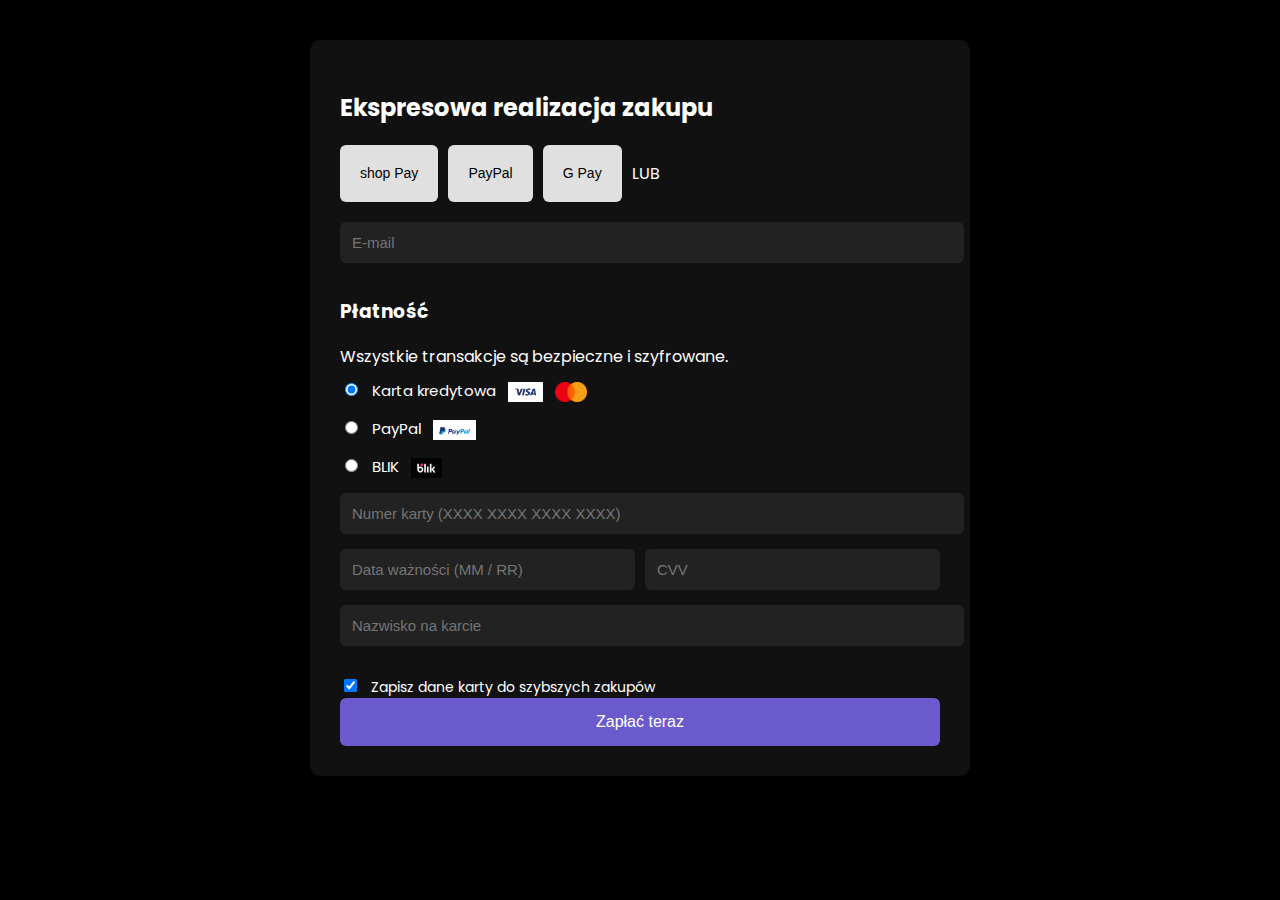
<file: payment-form.html>
<!DOCTYPE html>
<html lang="pl">
<head>
  <meta charset="UTF-8" />
  <meta name="viewport" content="width=device-width, initial-scale=1.0"/>
  <title>Forma Płatności - WebInk.pl</title>

  <!-- Czcionka -->
  <link href="https://fonts.googleapis.com/css2?family=Poppins:wght@400;500;600&display=swap" rel="stylesheet">

  <!-- Styli CSS (takie same jak na głównej) -->
  <style>
    body {
      font-family: 'Poppins', sans-serif;
      background-color: #000;
      color: #fff;
      margin: 0;
      padding: 0;
    }

    .container {
      max-width: 600px;
      margin: 40px auto;
      background-color: #111;
      padding: 30px;
      border-radius: 10px;
      box-shadow: 0 4px 20px rgba(0, 0, 0, 0.2);
    }

    h2 {
      font-size: 24px;
      margin-bottom: 20px;
      color: #fff;
    }

    .quick-payment {
      display: flex;
      flex-wrap: wrap;
      gap: 10px;
      margin-bottom: 20px;
    }

    .payment-button {
      background-color: #e0e0e0;
      border: none;
      padding: 10px 20px;
      border-radius: 6px;
      cursor: pointer;
      font-size: 14px;
      transition: background-color 0.3s ease;
    }

    .payment-button:hover {
      background-color: #d0d0d0;
    }

    input[type="email"],
    select,
    input[type="text"] {
      width: 100%;
      padding: 12px;
      margin-bottom: 15px;
      border: none;
      border-radius: 6px;
      background-color: #222;
      color: #fff;
      font-size: 15px;
    }

    .radio-group {
      display: block;
      margin-bottom: 15px;
      font-size: 15px;
    }

    .radio-group input[type="radio"] {
      margin-right: 10px;
    }

    .radio-group img {
      vertical-align: middle;
      margin-left: 8px;
      height: 20px;
    }

    #creditCardFields {
      display: none;
      margin-top: 10px;
    }

    .flex-row {
      display: flex;
      gap: 10px;
    }

    .flex-row input {
      flex: 1;
    }

    .checkbox-label {
      display: block;
      margin-top: 15px;
      font-size: 14px;
    }

    .checkbox-label input[type="checkbox"] {
      margin-right: 10px;
    }

    .submit-btn {
      background-color: #6a5acd;
      color: white;
      border: none;
      padding: 15px;
      font-size: 16px;
      width: 100%;
      border-radius: 6px;
      cursor: pointer;
      transition: background-color 0.3s ease;
    }

    .submit-btn:hover {
      background-color: #5d4b9a;
    }
  </style>
</head>
<body>

<div class="container">
  <h2>Ekspresowa realizacja zakupu</h2>

  <!-- Szybkie płatności -->
  <div class="quick-payment">
    <button class="payment-button">shop Pay</button>
    <button class="payment-button">PayPal</button>
    <button class="payment-button">G Pay</button>
    <p>LUB</p>
  </div>

  <!-- E-mail -->
  <input type="email" placeholder="E-mail" required />

  <!-- Opcje płatności -->
  <h3>Płatność</h3>
  <p style="margin-bottom: 10px;">Wszystkie transakcje są bezpieczne i szyfrowane.</p>

  <label class="radio-group">
    <input type="radio" name="paymentMethod" value="creditCard" checked />
    <span>Karta kredytowa</span>
    <img src="visa.png" alt="VISA" />
    <img src="mastercard.png" alt="Mastercard" />
  </label>

  <label class="radio-group">
    <input type="radio" name="paymentMethod" value="paypal" />
    <span>PayPal</span>
    <img src="paypal.png" alt="PayPal" />
  </label>

  <label class="radio-group">
    <input type="radio" name="paymentMethod" value="blik" />
    <span>BLIK</span>
    <img src="blik.png" alt="BLIK" />
  </label>

  <!-- Dane do karty kredytowej -->
  <div id="creditCardFields">
    <input type="text" placeholder="Numer karty (XXXX XXXX XXXX XXXX)" required />
    <div class="flex-row">
      <input type="text" placeholder="Data ważności (MM / RR)" required />
      <input type="text" placeholder="CVV" required />
    </div>
    <input type="text" placeholder="Nazwisko na karcie" required />
    <label class="checkbox-label">
      <input type="checkbox" checked />
      <span>Zapisz dane karty do szybszych zakupów</span>
    </label>
  </div>

  <!-- Przycisk płatności -->
  <button class="submit-btn">Zapłać teraz</button>
</div>

<script>
  // Pokazywanie danych do karty tylko przy wyborze opcji "Karta kredytowa"
  const paymentRadios = document.querySelectorAll('input[name="paymentMethod"]');
  const cardFields = document.getElementById("creditCardFields");

  paymentRadios.forEach(radio => {
    radio.addEventListener("change", () => {
      if (radio.value === "creditCard") {
        cardFields.style.display = "block";
      } else {
        cardFields.style.display = "none";
      }
    });
  });

  // Automatyczne pokazanie pól przy załadowaniu strony
  window.addEventListener("load", () => {
    const selected = document.querySelector('input[name="paymentMethod"]:checked');
    if (selected && selected.value === "creditCard") {
      cardFields.style.display = "block";
    } else {
      cardFields.style.display = "none";
    }
  });
</script>

</body>
</html>
</file>
